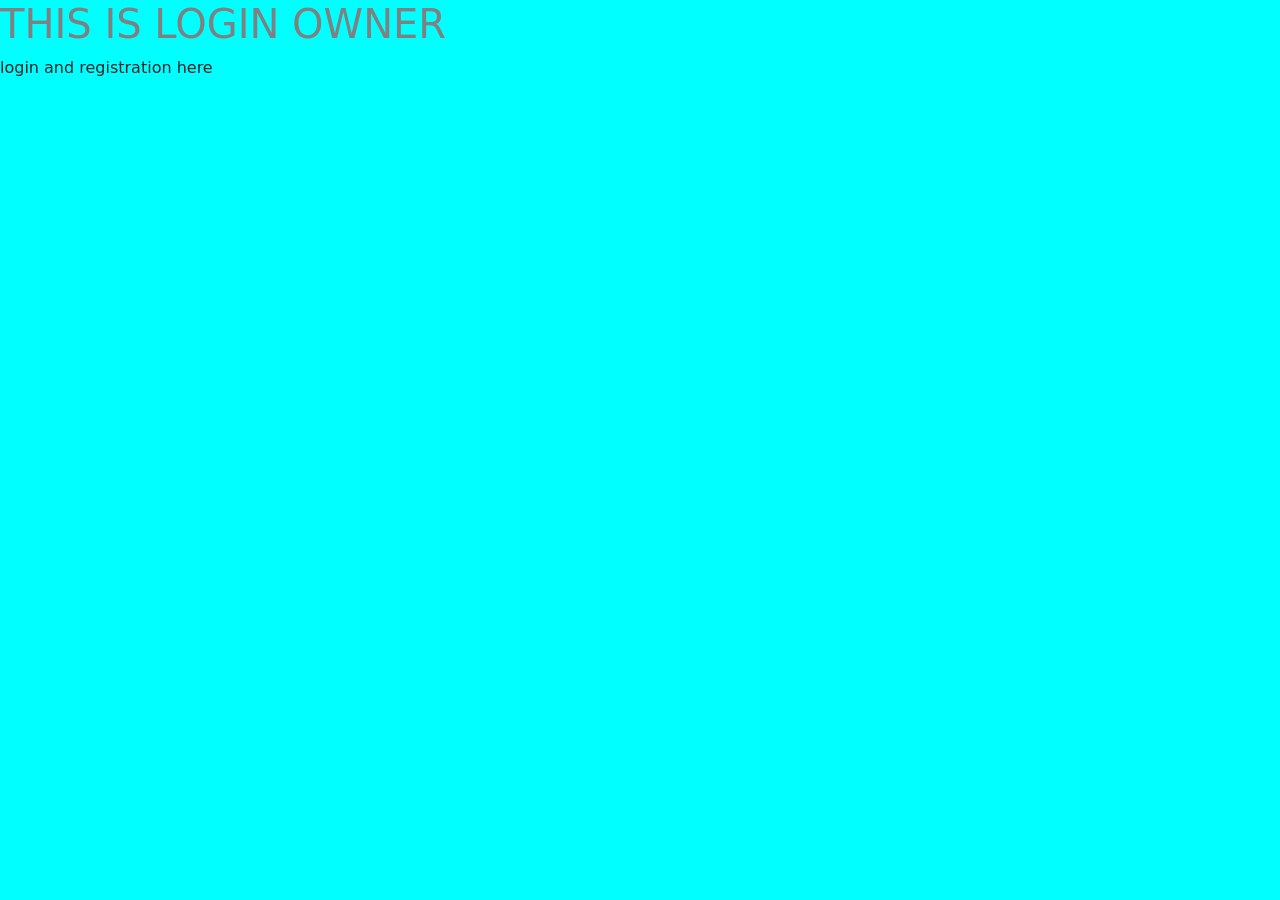
<file: src/pages/login-owner.html>
<!DOCTYPE html>
<html lang="en">
<head>
	<meta charset="UTF-8">
	<meta http-equiv="X-UA-Compatible" content="IE=edge">
	<meta name="viewport" content="width=device-width, initial-scale=1.0">
	<title>Onwer - Login Page</title>
	<link rel="stylesheet" href="../styles/css/main.min.css">
</head>
<body id="login-owner">
	<h1>THIS IS LOGIN OWNER</h1>
	<p>login and registration here</p>
</body>
</html>
</file>
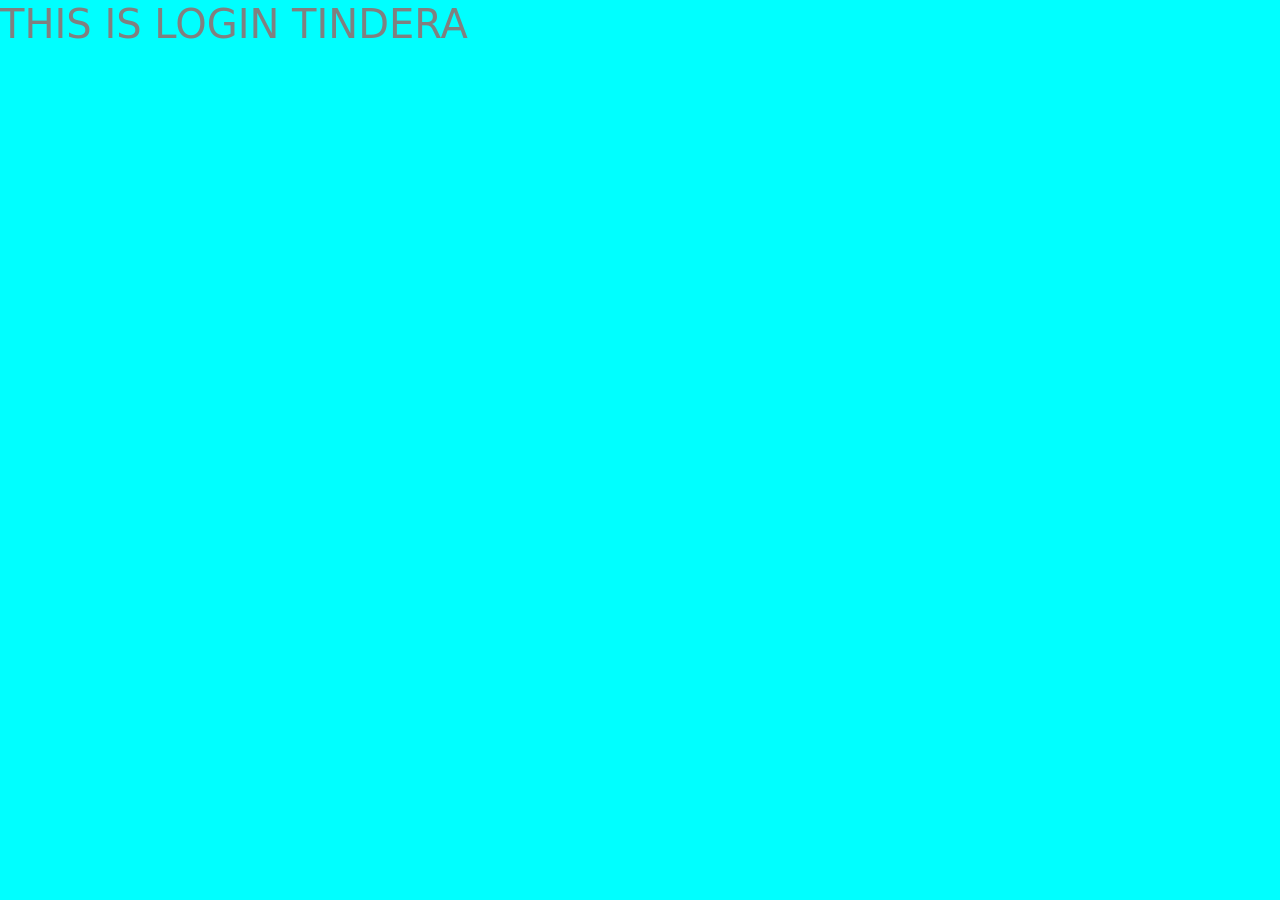
<file: src/pages/login-tindera.html>
<!DOCTYPE html>
<html lang="en">
<head>
	<meta charset="UTF-8">
	<meta http-equiv="X-UA-Compatible" content="IE=edge">
	<meta name="viewport" content="width=device-width, initial-scale=1.0">
	<title>Tindera - Login Page</title>
	<link rel="stylesheet" href="../styles/css/main.min.css">
</head>
<body id="login-owner">
	<h1>THIS IS LOGIN TINDERA</h1>
</body>
</html>
</file>
